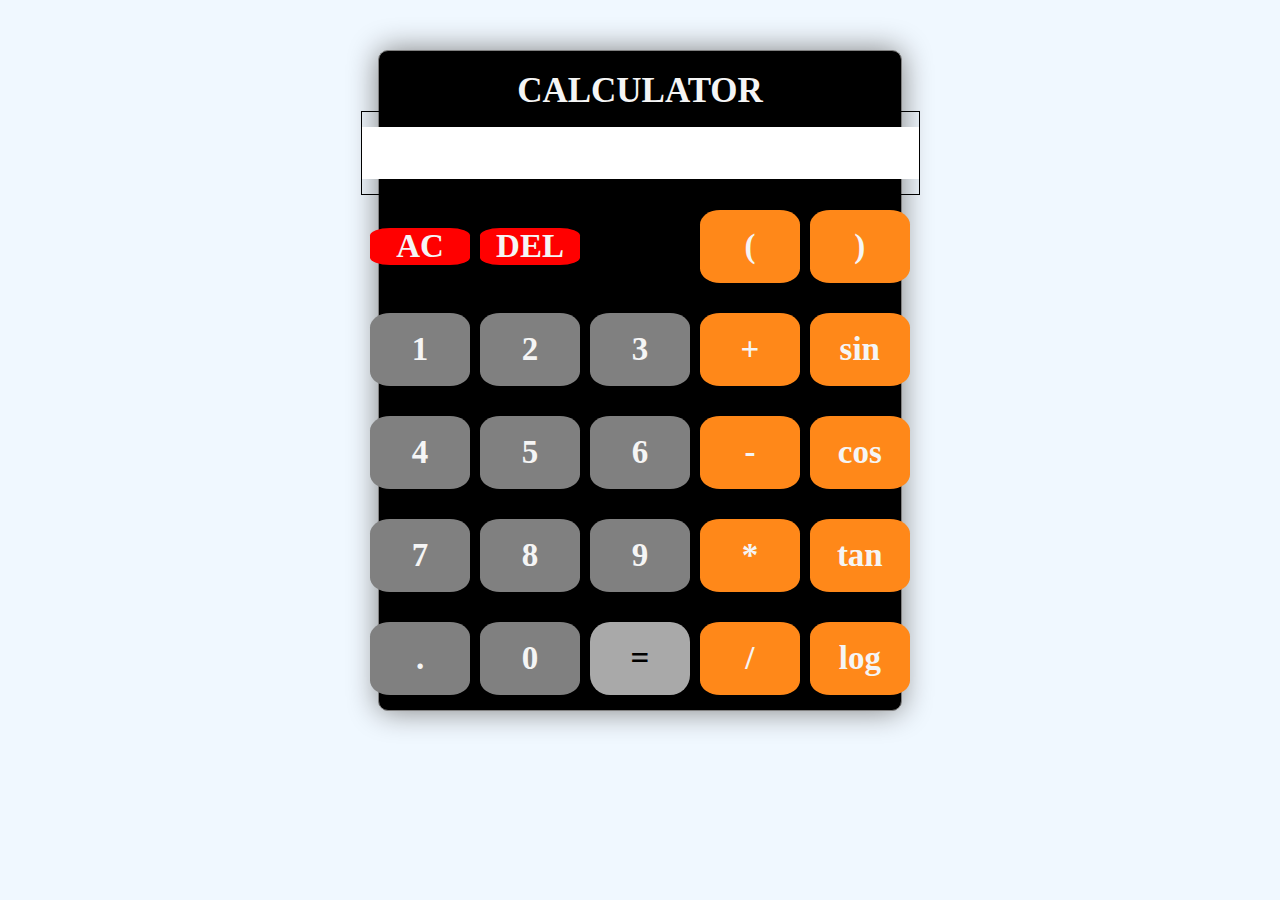
<file: index.html>
<!DOCTYPE html>
<html lang="en">

<head>
  <meta charset="UTF-8">
  <meta name="viewport" content="width=device-width, initial-scale=1.0">
  <title>Basic Calculator</title>
  <link rel="stylesheet" href="../Task-one/css/reset.css">
  <link rel="stylesheet" href="../Task-one/css/index.css">
</head>

<body>
  <section class="calculator-section">
    <div class="calculator">
      <h1 class="title">Calculator</h1>
      <div class="upside">
        <input class="display" id="display" disabled>
      </div>
      <div class="downside">
        <ul>
          <p class="ac" id="ac">AC</p>
          <p class="ac" id="del">DEL</p>
          <li class="empty"></li>
          <li data-value="(" class="op">(</li>
          <li data-value=")" class="op">)</li>
          <li data-value="1">1</li>
          <li data-value="2">2</li>
          <li data-value="3">3</li>
          <li data-value="+" class="op">+</li>
          <li data-value="sin" class="op">sin</li>
          <li data-value="4">4</li>
          <li data-value="5">5</li>
          <li data-value="6">6</li>
          <li data-value="-" class="op">-</li>
          <li data-value="cos" class="op">cos</li>
          <li data-value="7">7</li>
          <li data-value="8">8</li>
          <li data-value="9">9</li>
          <li data-value="*" class="op">*</li>
          <li data-value="tan" class="op">tan</li>
          <p data-value=".">.</p>
          <li data-value="0">0</li>
          <p id="equal" class="equal">=</p>
          <li data-value="/" class="op">/</li>
          <li data-value="log" class="op">log</li>
        </ul>
      </div>
    </div>
  </section>

  <script src="../Task-one/js/taskOneTwice.js"></script>
  <!-- <script src="../js/task.js"></script> -->
</body>

</html>
</file>
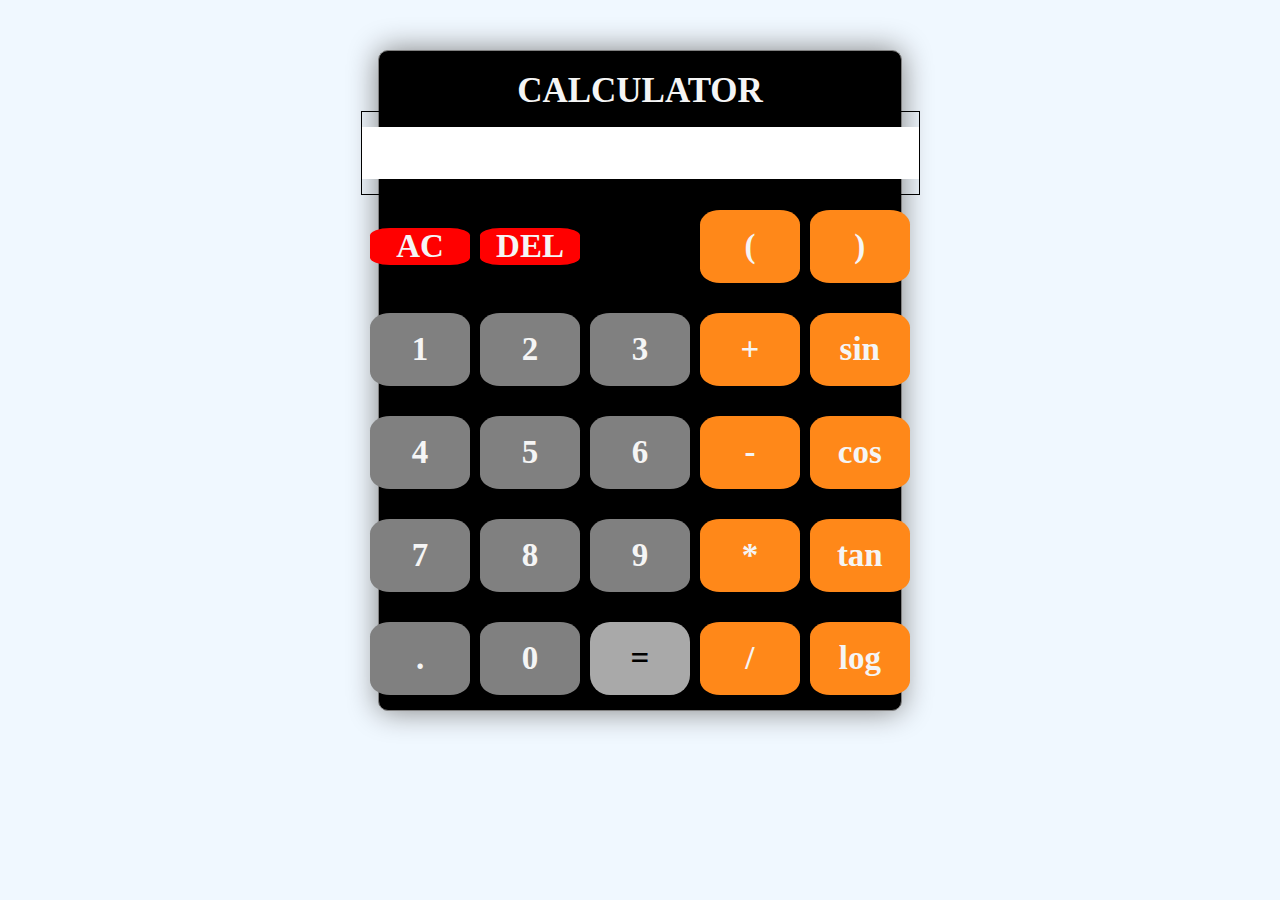
<file: task.html>
<!DOCTYPE html>
<html lang="en">

<head>
  <meta charset="UTF-8">
  <meta name="viewport" content="width=device-width, initial-scale=1.0">
  <title>Basic Calculator</title>
  <link rel="stylesheet" href="../Task-one/css/reset.css">
  <link rel="stylesheet" href="../Task-one/css/index.css">
</head>

<body>
  <section class="calculator-section">
    <div class="calculator">
      <h1 class="title">Calculator</h1>
      <div class="upside">
        <input class="display" id="display" disabled>
      </div>
      <div class="downside">
        <ul>
          <p class="ac" id="ac">AC</p>
          <p class="ac" id="del">DEL</p>
          <li class="empty"></li>
          <li data-value="(" class="op">(</li>
          <li data-value=")" class="op">)</li>
          <li data-value="1">1</li>
          <li data-value="2">2</li>
          <li data-value="3">3</li>
          <li data-value="+" class="op">+</li>
          <li data-value="sin" class="op">sin</li>
          <li data-value="4">4</li>
          <li data-value="5">5</li>
          <li data-value="6">6</li>
          <li data-value="-" class="op">-</li>
          <li data-value="cos" class="op">cos</li>
          <li data-value="7">7</li>
          <li data-value="8">8</li>
          <li data-value="9">9</li>
          <li data-value="*" class="op">*</li>
          <li data-value="tan" class="op">tan</li>
          <p data-value=".">.</p>
          <li data-value="0">0</li>
          <p id="equal" class="equal">=</p>
          <li data-value="/" class="op">/</li>
          <li data-value="log" class="op">log</li>
        </ul>
      </div>
    </div>
  </section>

  <script src="../Task-one/js/taskOneTwice.js"></script>
  <!-- <script src="../js/task.js"></script> -->
</body>

</html>
</file>
<file: Task-one/css/index.css>
body {
  background-color: aliceblue;
}

.calculator-section {
  display: flex;
  justify-content: center;
  align-items: center;
  margin: 50px auto;
  max-width: 41%;
  border: 1px solid grey;
  background-color: black;
  box-shadow: 0 0 30px gray;
  border-radius: 10px;
}
.calculator-section .title {
  text-align: center;
  font-size: 35px;
  font-weight: 800;
  padding-top: 20px;
  color: whitesmoke;
  text-transform: uppercase;
}
.calculator-section .upside {
  border: 1px solid;
  text-align: center;
  padding: 15px 0;
  font-size: 35px;
}
.calculator-section .upside input {
  color: #333;
  background-color: white;
  text-align: center;
  font-size: 45px;
}
.calculator-section .downside ul {
  display: flex;
  justify-content: space-evenly;
  align-items: center;
  font-size: 33px;
  font-weight: 600;
  flex-wrap: wrap;
}
.calculator-section .downside ul li,
.calculator-section .downside ul p {
  width: 18%;
  margin: 15px 0;
  text-align: center;
  padding: 18px 1px;
  cursor: pointer;
  background-color: gray;
  color: whitesmoke;
  border-radius: 20%;
}
.calculator-section .downside ul li.empty,
.calculator-section .downside ul p.empty {
  background-color: unset;
  cursor: auto;
}
.calculator-section .downside ul li.empty:hover,
.calculator-section .downside ul p.empty:hover {
  opacity: 1;
  box-shadow: none;
}
.calculator-section .downside ul li.ac,
.calculator-section .downside ul p.ac {
  background-color: red;
  margin: 0;
  padding: 0;
}
.calculator-section .downside ul li.ac:hover,
.calculator-section .downside ul p.ac:hover {
  opacity: 0.5;
}
.calculator-section .downside ul li.equal,
.calculator-section .downside ul p.equal {
  border-radius: 20px;
  color: black;
  background-color: darkgray;
}
.calculator-section .downside ul li.op,
.calculator-section .downside ul p.op {
  background-color: #ff8819;
}
.calculator-section .downside ul li.op:hover,
.calculator-section .downside ul p.op:hover {
  opacity: 0.7;
  box-shadow: 0px 0px 30px rgba(255, 136, 25, 0.6784313725);
}
.calculator-section .downside ul li:hover,
.calculator-section .downside ul p:hover {
  opacity: 0.8;
  box-shadow: 0px 0px 15px darkgray;
}/*# sourceMappingURL=index.css.map */
</file>
